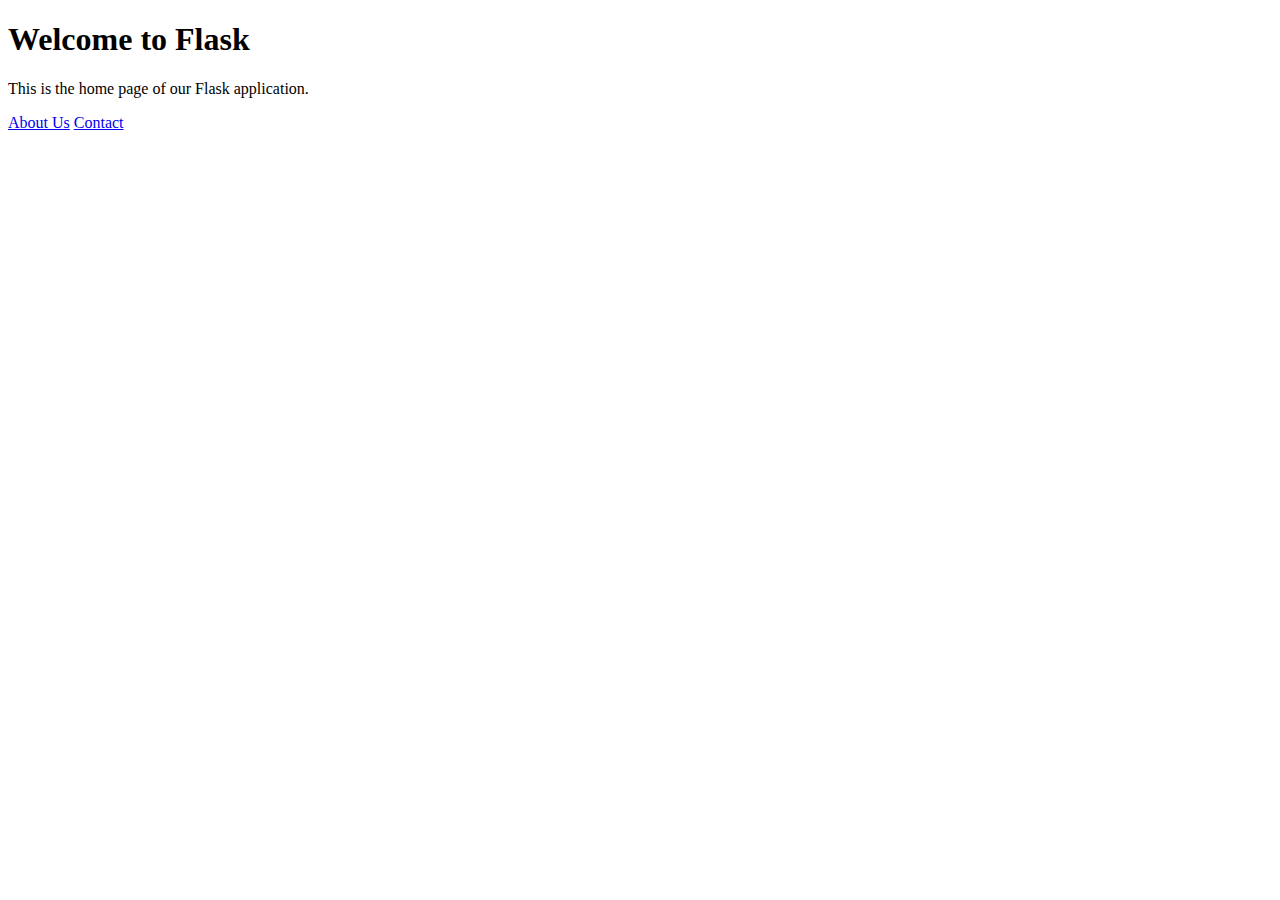
<file: flask_project/app/templates/index.html>
<!DOCTYPE html>
<html lang="en">
<head>
    <meta charset="UTF-8">
    <meta name="viewport" content="width=device-width, initial-scale=1.0">
    <title>Home</title>
</head>
<body>
    <h1>Welcome to Flask</h1>
    <p>This is the home page of our Flask application.</p>
    <nav>
        <a href="/about">About Us</a>
        <a href="/contact">Contact</a>
    </nav>
</body>
</html>
</file>
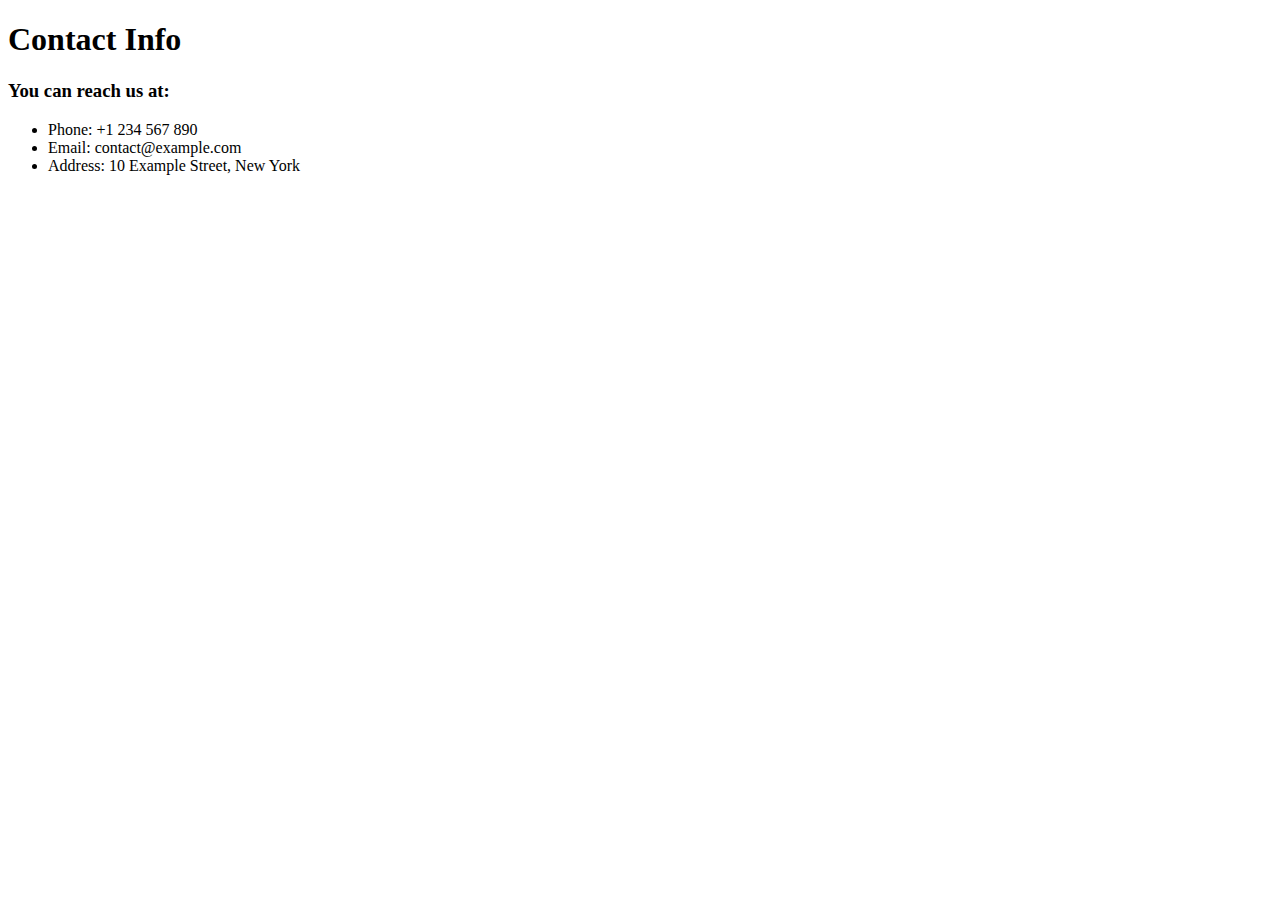
<file: flask_project/app/templates/contact.html>
<!DOCTYPE html>
<html lang="en">
<head>
    <meta charset="UTF-8">
    <title>Contact</title>
</head>
<body>
    <h1>Contact Info</h1>
    <h3>You can reach us at:</h3>
    <ul>
        <li>Phone: +1 234 567 890</li>
        <li>Email: contact@example.com</li>
        <li>Address: 10 Example Street, New York</li>
    </ul>
</body>
</html>
</file>
